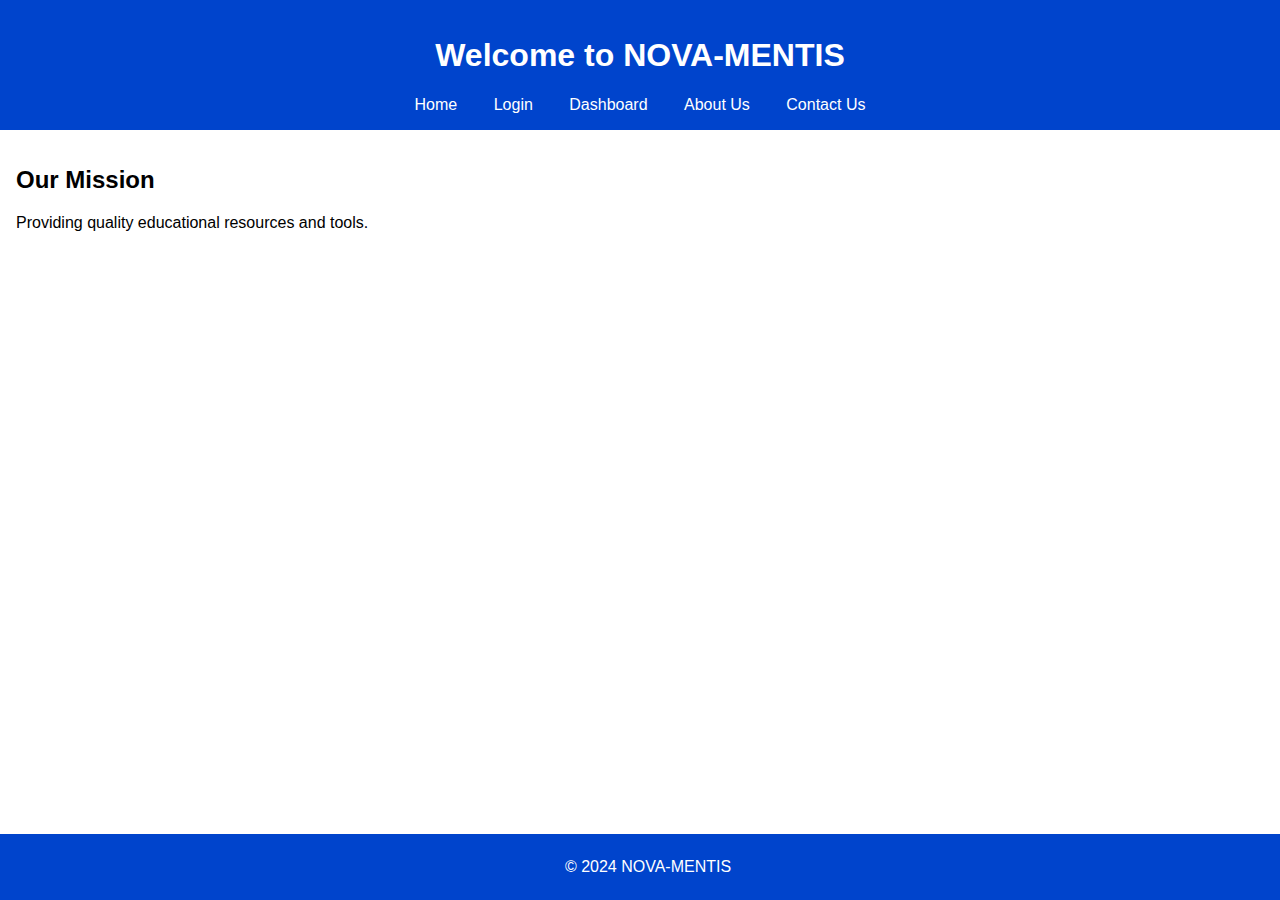
<file: index.html>
<!DOCTYPE html>
<html lang="en">
<head>
    <meta charset="UTF-8">
    <meta name="viewport" content="width=device-width, initial-scale=1.0">
    <title>Home - NOVA-MENTIS</title>
    <link rel="stylesheet" href="styles.css">
</head>
<body>
    <header>
        <h1>Welcome to NOVA-MENTIS</h1>
        <nav>
            <a href="index.html">Home</a>
            <a href="login.html">Login</a>
            <a href="dashboard.html">Dashboard</a>
            <a href="about.html">About Us</a>
            <a href="contact.html">Contact Us</a>
            
        </nav>
    </header>
    <main>
        <section>
            <h2>Our Mission</h2>
            <p>Providing quality educational resources and tools.</p>
        </section>
    </main>
    <footer>
        <p>&copy; 2024 NOVA-MENTIS</p>
    </footer>
</body>
</html>
</file>
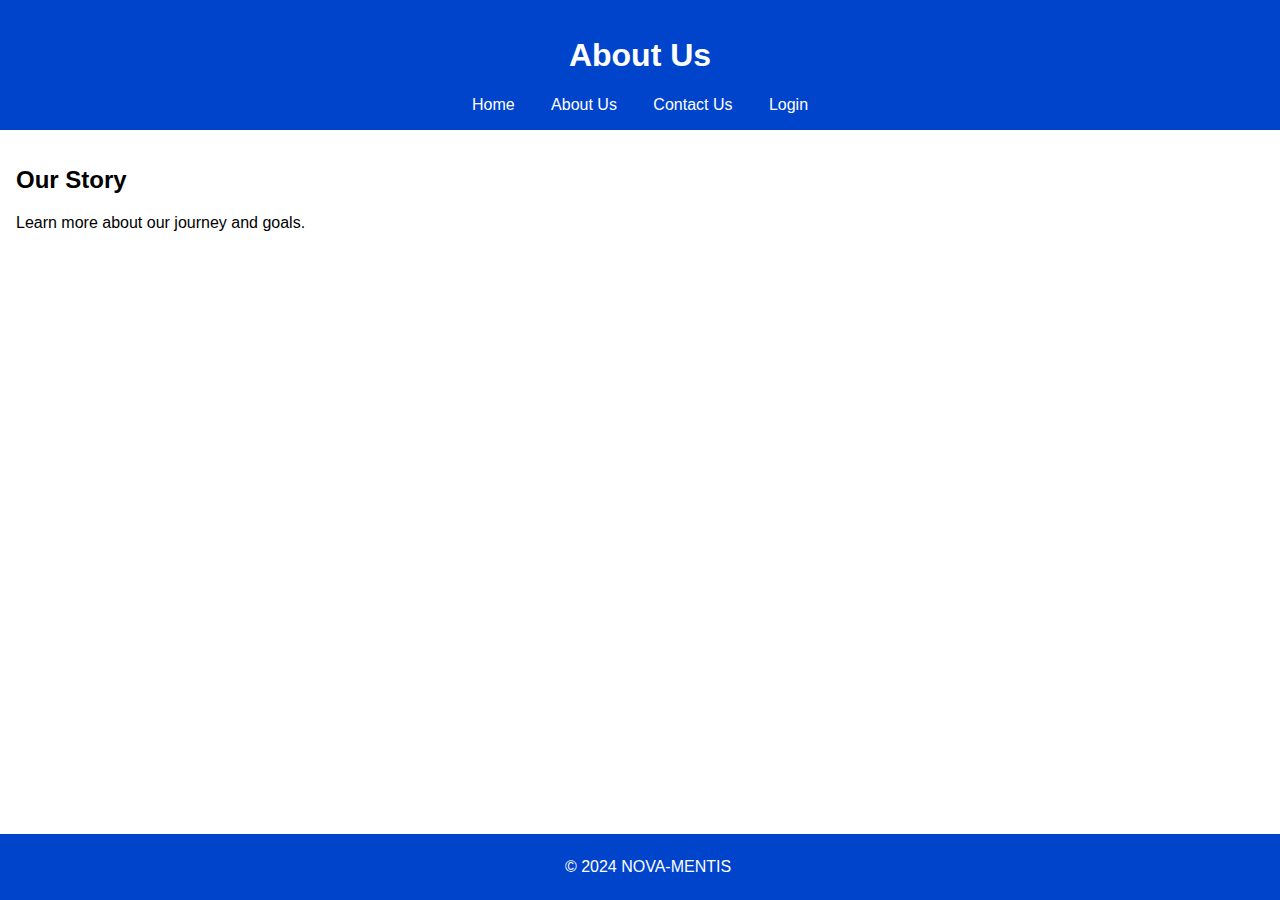
<file: about.html>
<!DOCTYPE html>
<html lang="en">
<head>
    <meta charset="UTF-8">
    <meta name="viewport" content="width=device-width, initial-scale=1.0">
    <title>About Us - NOVA-MENTIS</title>
    <link rel="stylesheet" href="styles.css">
</head>
<body>
    <header>
        <h1>About Us</h1>
        <nav>
            <a href="index.html">Home</a>
            <a href="about.html">About Us</a>
            <a href="contact.html">Contact Us</a>
            <a href="login.html">Login</a>
        </nav>
    </header>
    <main>
        <section>
            <h2>Our Story</h2>
            <p>Learn more about our journey and goals.</p>
        </section>
    </main>
    <footer>
        <p>&copy; 2024 NOVA-MENTIS</p>
    </footer>
</body>
</html>
</file>
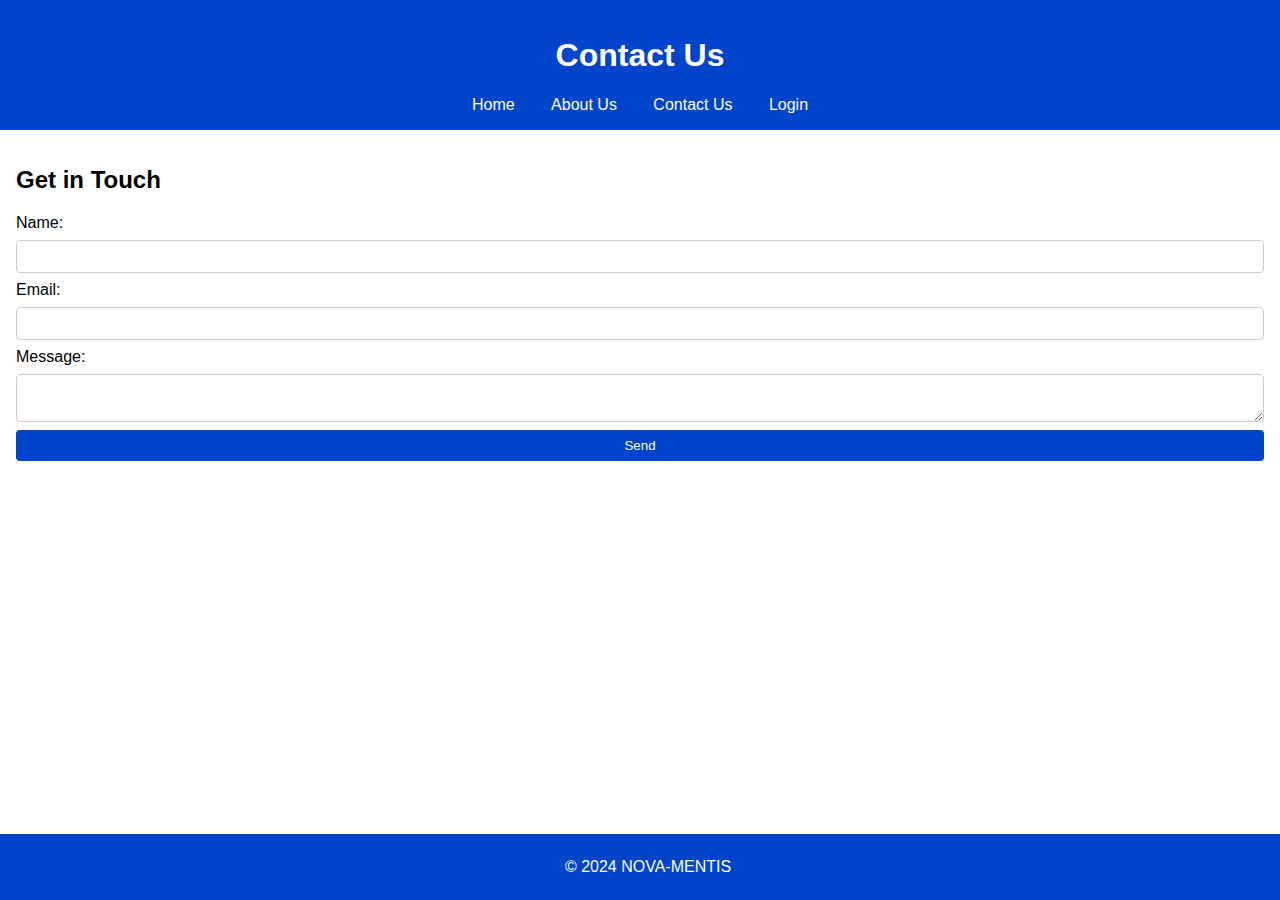
<file: contact.html>
<!DOCTYPE html>
<html lang="en">
<head>
    <meta charset="UTF-8">
    <meta name="viewport" content="width=device-width, initial-scale=1.0">
    <title>Contact Us - NOVA-MENTIS</title>
    <link rel="stylesheet" href="styles.css">
</head>
<body>
    <header>
        <h1>Contact Us</h1>
        <nav>
            <a href="index.html">Home</a>
            <a href="about.html">About Us</a>
            <a href="contact.html">Contact Us</a>
            <a href="login.html">Login</a>
        </nav>
    </header>
    <main>
        <section>
            <h2>Get in Touch</h2>
            <form action="#" method="post">
                <label for="name">Name:</label>
                <input type="text" id="name" name="name" required>
                
                <label for="email">Email:</label>
                <input type="email" id="email" name="email" required>
                
                <label for="message">Message:</label>
                <textarea id="message" name="message" required></textarea>
                
                <button type="submit">Send</button>
            </form>
        </section>
    </main>
    <footer>
        <p>&copy; 2024 NOVA-MENTIS</p>
    </footer>
</body>
</html>
</file>
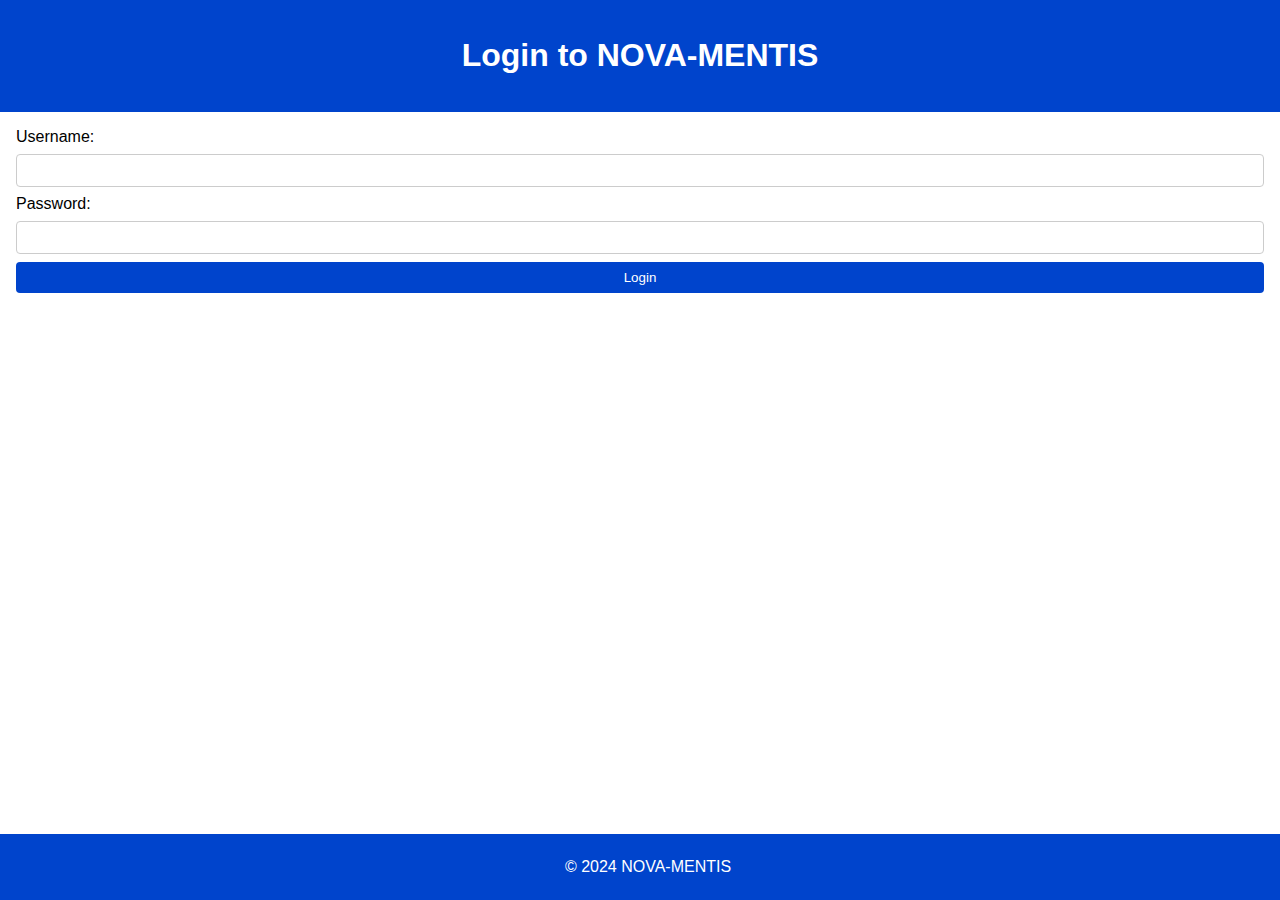
<file: login.html>
<!DOCTYPE html>
<html lang="en">
<head>
    <meta charset="UTF-8">
    <meta name="viewport" content="width=device-width, initial-scale=1.0">
    <title>Login - NOVA-MENTIS</title>
    <link rel="stylesheet" href="styles.css">
</head>
<body>
    <header>
        <h1>Login to NOVA-MENTIS</h1>
    </header>
    <main>
        <form action="dashboard.html" method="post">
            <label for="username">Username:</label>
            <input type="text" id="username" name="username" required>
            
            <label for="password">Password:</label>
            <input type="password" id="password" name="password" required>
            
            <button type="submit">Login</button>
        </form>
    </main>
    <footer>
        <p>&copy; 2024 NOVA-MENTIS</p>
    </footer>
</body>
</html>
</file>
<file: styles.css>
body {
    font-family: Arial, sans-serif;
    margin: 0;
    padding: 0;
}

header {
    background-color: #0044cc; /* Blue background */
    color: white;
    padding: 1rem;
    text-align: center;
}

nav a {
    color: white;
    margin: 0 0.5rem;
    text-decoration: none;
    padding: 0.5rem;
    border-radius: 4px;
}

nav a:hover {
    background-color: #0033aa; /* Darker blue on hover */
}

main {
    padding: 1rem;
}

footer {
    background-color: #0044cc;
    color: white;
    text-align: center;
    padding: 0.5rem;
    position: fixed;
    width: 100%;
    bottom: 0;
}

/* Responsive design */
@media (max-width: 600px) {
    nav {
        display: block;
        text-align: center;
    }
    
    nav a {
        display: block;
        margin: 0.5rem 0;
    }
}

form {
    display: flex;
    flex-direction: column;
    gap: 0.5rem;
}

input, textarea {
    padding: 0.5rem;
    border: 1px solid #ccc;
    border-radius: 4px;
}

button {
    background-color: #0044cc;
    color: white;
    border: none;
    padding: 0.5rem;
    border-radius: 4px;
    cursor: pointer;
}

button:hover {
    background-color: #0033aa;
}

/* Existing styles */

video {
    width: 100%;
    max-width: 600px;
    display: block;
    margin: 1rem auto;
}

.subjects {
    margin-bottom: 2rem;
}

.subjects ul {
    list-style-type: none;
    padding: 0;
}

.subjects li {
    margin: 0.5rem 0;
}

.subjects a {
    color: #0044cc;
    text-decoration: none;
    padding: 0.5rem;
    border: 1px solid #0044cc;
    border-radius: 4px;
    display: inline-block;
}

.subjects a:hover {
    background-color: #0033aa;
    color: white;
}

/* Add responsive design if needed */
</file>
